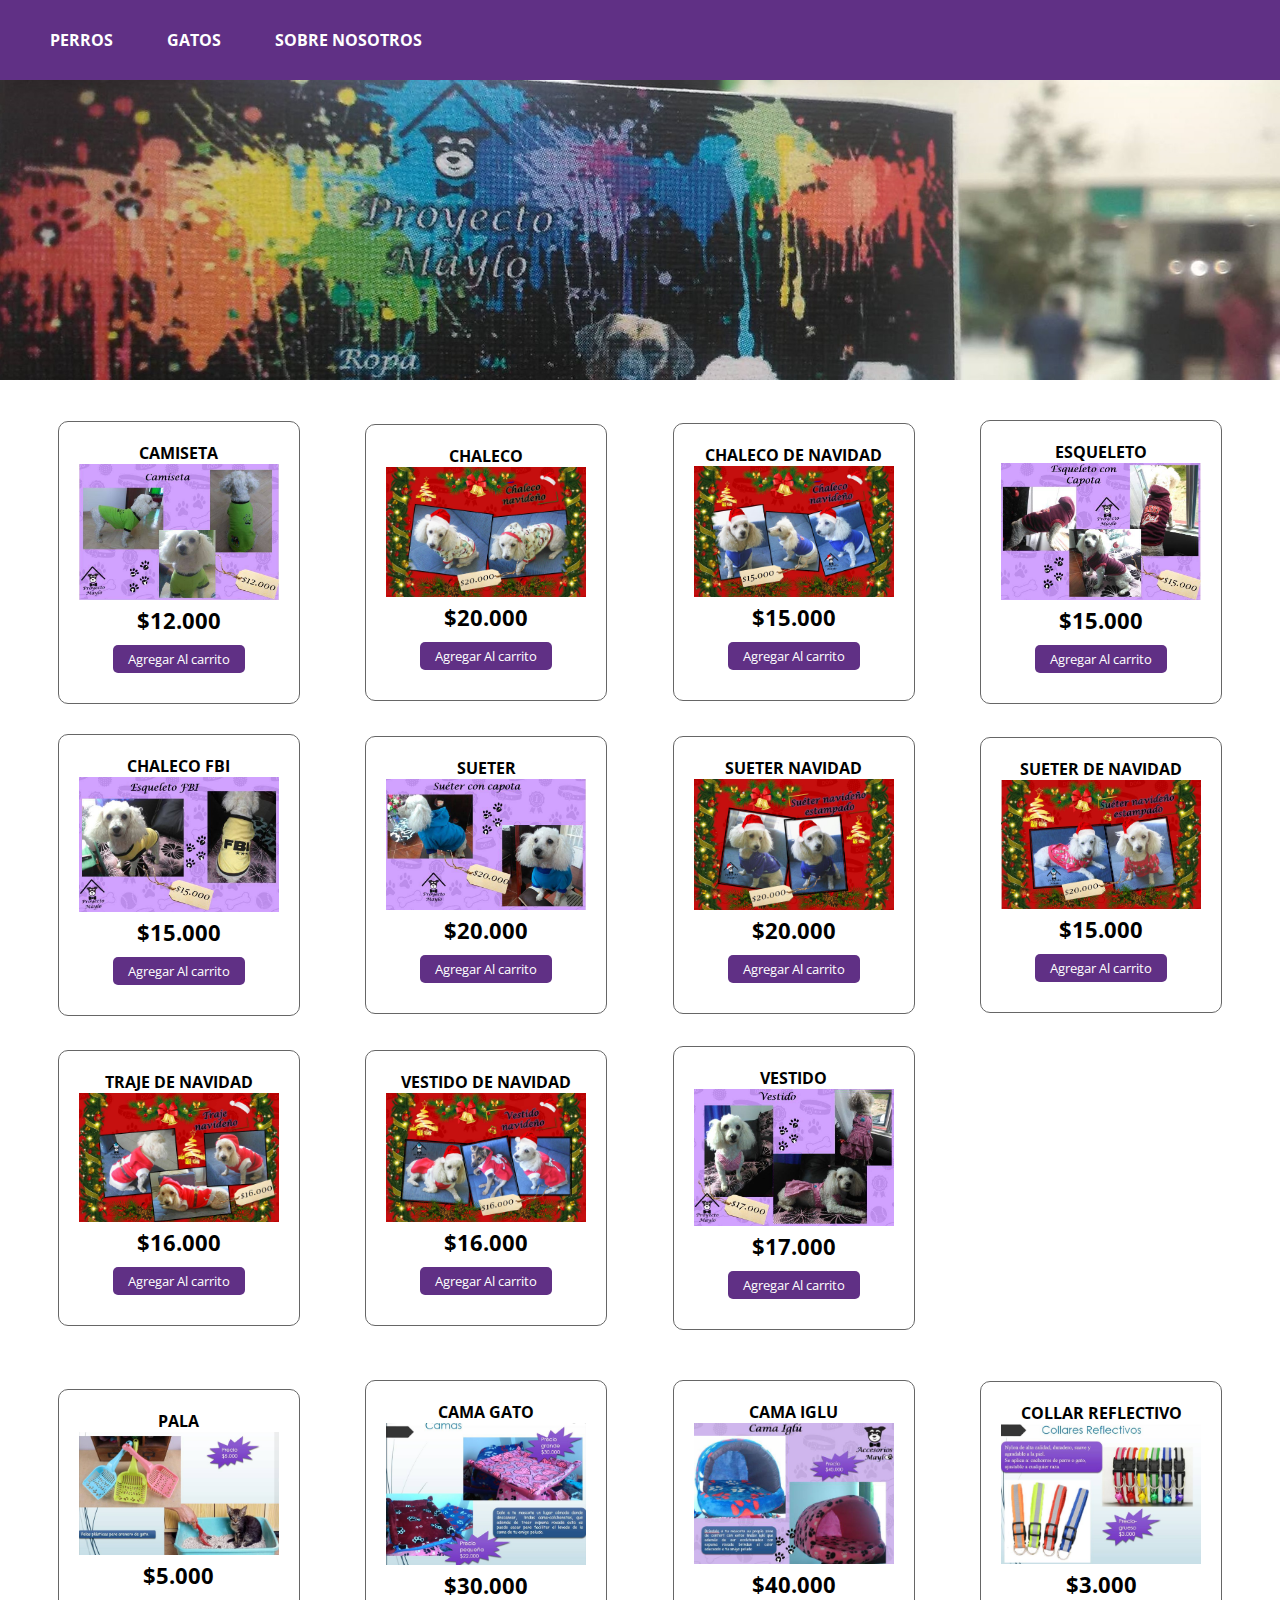
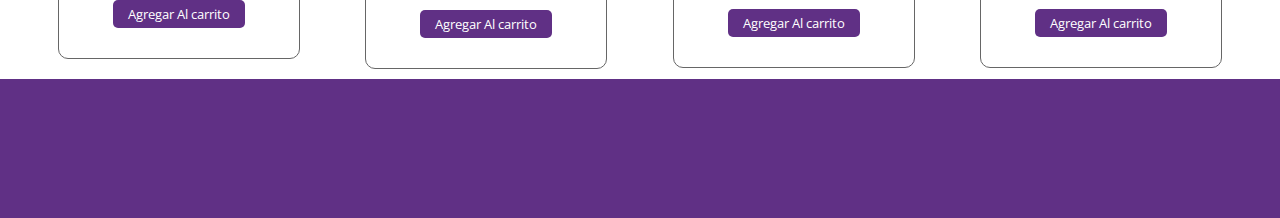
<file: index.html>
<!DOCTYPE html>
<html lang="es">
<head>
	<script src="https://ajax.googleapis.com/ajax/libs/jquery/3.5.1/jquery.min.js"></script>
	<script src="https://maxcdn.bootstrapcdn.com/bootstrap/3.4.1/js/bootstrap.min.js"></script>
    <meta charset="UTF-8">
    <meta http-equiv="X-UA-Compatible" content="IE=edge">
    <meta name="viewport" content="width=device-width, initial-scale=1.0">
    <link rel="stylesheet" href="https://cdnjs.cloudflare.com/ajax/libs/font-awesome/6.2.1/css/all.min.css" integrity="sha512-MV7K8+y+gLIBoVD59lQIYicR65iaqukzvf/nwasF0nqhPay5w/9lJmVM2hMDcnK1OnMGCdVK+iQrJ7lzPJQd1w==" crossorigin="anonymous" referrerpolicy="no-referrer" />
    <link rel="stylesheet" href="estilos.css">
    <script src="app.js" async></script>
    <title>Tienda Maylo</title>
</head>

<body>

    <!--barra Superior-->
    <div class="header">
        <div class="container">
            <nav class="navbar navbar-inverse" role="navigation">
                <div id="main-nav" class="collapse navbar-collapse">
                    <ul class="nav navbar-nav">
                        <li><a href="#seccion-perros">perros</a></li>
                        <li><a href="#seccion-gatos">gatos</a></li>
                        <li><a href="contacto.html">SOBRE NOSOTROS</a></li>
                    </ul>
                </div>
            </nav>
        </div>
    </div>     


    <header>
        <h1> </h1>
    </header>
    <section class="contenedor">
        <!-- Contenedor de elementos -->
        <div class="contenedor-items" id="seccion-perros">
            <div class="item">
                <span class="titulo-item">Camiseta</span>
                <img src="img/camiseta.jpg" alt="" class="img-item">
                <span class="precio-item">$12.000</span>
                <button class="boton-item">Agregar Al carrito</button>
             </div>
             <div class="item">
                <span class="titulo-item">Chaleco</span>
                <img src="img/chaleco_n.jpg" alt="" class="img-item">
                <span class="precio-item">$20.000</span>
                <button class="boton-item">Agregar Al carrito</button>
             </div>
             <div class="item">
                <span class="titulo-item">chaleco de navidad</span>
                <img src="img/chaleco_n2.jpg" alt="" class="img-item">
                <span class="precio-item">$15.000</span>
                <button class="boton-item">Agregar Al carrito</button>
             </div>
             <div class="item">
                <span class="titulo-item">esqueleto</span>
                <img src="img/esqueleto.jpg" alt="" class="img-item">
                <span class="precio-item">$15.000</span>
                <button class="boton-item">Agregar Al carrito</button>
             </div>
             <div class="item">
                <span class="titulo-item">Chaleco FBI</span>
                <img src="img/fbi.jpg" alt="" class="img-item">
                <span class="precio-item">$15.000</span>
                <button class="boton-item">Agregar Al carrito</button>
             </div>
             <div class="item">
                <span class="titulo-item">Sueter</span>
                <img src="img/sueter.jpg" alt="" class="img-item">
                <span class="precio-item">$20.000</span>
                <button class="boton-item">Agregar Al carrito</button>
             </div>
             <div class="item">
                <span class="titulo-item">Sueter Navidad</span>
                <img src="img/sueter_n.jpg" alt="" class="img-item">
                <span class="precio-item">$20.000</span>
                <button class="boton-item">Agregar Al carrito</button>
             </div>
             <div class="item">
                <span class="titulo-item">Sueter de Navidad</span>
                <img src="img/sueter_n2.jpg" alt="" class="img-item">
                <span class="precio-item">$15.000</span>
                <button class="boton-item">Agregar Al carrito</button>
             </div>
             <div class="item">
                <span class="titulo-item">Traje De Navidad</span>
                <img src="img/traje_n.jpg" alt="" class="img-item">
                <span class="precio-item">$16.000</span>
                <button class="boton-item">Agregar Al carrito</button>
             </div>
             <div class="item">
                <span class="titulo-item">Vestido de Navidad</span>
                <img src="img/vestido_n.jpg" alt="" class="img-item">
                <span class="precio-item">$16.000</span>
                <button class="boton-item">Agregar Al carrito</button>
             </div>
             <div class="item">
                <span class="titulo-item">Vestido</span>
                <img src="img/vestido.jpg" alt="" class="img-item">
                <span class="precio-item">$17.000</span>
                <button class="boton-item">Agregar Al carrito</button>
             </div>
        </div>

        <!-- Carrito de Compras -->
        <div class="carrito" id="carrito">
            <div class="header-carrito">
                <h2>Tu Carrito</h2>
            </div>
            <div class="carrito-items">
            </div>
            <div class="carrito-total">
                    <div class="fila">
                        <strong>Tu Total</strong>
                        <span class="carrito-precio-total">
                            $120.000,00
                        </span>
                    </div>
                <div class="numero-Whatsapp" id="whatsapp">
                    <label for="whastapp">Numero de Whatsapp:</label>
                    <input type="whastapp" id="whastapp" name="whastapp" required>
                </div>
                <button class="btn-pagar">Pagar <i class="fa-solid fa-bag-shopping"></i> </button>
            </div>
        </div>

    </section>


        
    <section class="contenedor">
        <!--Aca comienza los productos del catalogo GATOS   -->
        <div class="contenedor-items" id="seccion-gatos">
            <div class="item">
                <span class="titulo-item">Pala</span>
                <img src="img/Pala.png" alt="" class="img-item">
                <span class="precio-item">$5.000</span>
                <button class="boton-item">Agregar Al carrito</button>
             </div>
             <div class="item">
                <span class="titulo-item">Cama Gato</span>
                <img src="img/cama.png" alt="" class="img-item">
                <span class="precio-item">$30.000</span>
                <button class="boton-item">Agregar Al carrito</button>
             </div>
             <div class="item">
                <span class="titulo-item">cama Iglu</span>
                <img src="img/iglu.png" alt="" class="img-item">
                <span class="precio-item">$40.000</span>
                <button class="boton-item">Agregar Al carrito</button>
             </div>
             <div class="item">
                <span class="titulo-item">Collar Reflectivo</span>
                <img src="img/collar.png" alt="" class="img-item">
                <span class="precio-item">$3.000</span>
                <button class="boton-item">Agregar Al carrito</button>
             </div>
             
        </div>
    </section>

    <!--Parte de las redes sociales-->
    <footer>
        <div class="container">
            <div class="row">
                <div class="col-md-4">
                    <p></p>
                </div>
                <div class="col-md-4">
                    <ul class="social-icons">
                        <li><a href="https://www.facebook.com/AccesoriosMaylo?locale=es_LA"><i class="fab fa-facebook"></i></a></li>
                        <li><a href="https://wa.link/mzo0ie"><i class="fab fa-whatsapp"></i></a></li>
                        <li><a href="https://mail.google.com/mail/u/0/#inbox?compose=DmwnWtMrmHWWlCVvrjRpbSKMwzbKbLWrtrnLkdkwGCvpkxKzphlwlMmkfvbFnTFXPxKDRlrDlvgB"><i class="fab fa-google"></i></a></li>
                    </ul>
                </div>
                <div class="col-md-4">
                    <p></p>
                </div>
            </div>
        </div>
    </footer>


    <script>
        // Función para el desplazamiento suave en secciones
        function smoothScroll(target, duration) {
          var targetElement = document.querySelector(target);
          var targetPosition = targetElement.getBoundingClientRect().top;
          var startPosition = window.pageYOffset;
          var distance = targetPosition - startPosition;
          var startTime = null;      
          function animation(currentTime) {
            if (startTime === null) startTime = currentTime;
            var timeElapsed = currentTime - startTime;
            var scrollAmount = ease(timeElapsed, startPosition, distance, duration);
            window.scrollTo(0, scrollAmount);
            if (timeElapsed < duration) requestAnimationFrame(animation);
          }
      
          // Función de aceleración
          function ease(t, b, c, d) {
            t /= d / 2;
            if (t < 1) return (c / 2) * t * t + b;
            t--;
            return (-c / 2) * (t * (t - 2) - 1) + b;
          }
           requestAnimationFrame(animation);
        }
      
        // Agregar un evento de clic a los enlaces de navegación
        var gatosLink = document.querySelector('a[href="#seccion-gatos"]');
        gatosLink.addEventListener('click', function (e) {
          e.preventDefault();
          smoothScroll('#seccion-gatos', 1000); // Ajusta la duración según tus preferencias
        });

         // Agregar un evento de clic a los enlaces de navegación
         var gatosLink = document.querySelector('a[href="#seccion-perros"]');
        gatosLink.addEventListener('click', function (e) {
          e.preventDefault();
          smoothScroll('#seccion-perros', 1000); // Ajusta la duración según tus preferencias
        });
      </script>

<div id="custom-alert" class="custom-alert">
    <!-- Mensaje de alerta -->
    Este artículo ya está en el carrito. ¡No se permiten duplicados!
</div>

<div id="confirmation-message" class="confirmation-message">
    <!-- Mensaje de confirmacion -->
    Gracias por comprar en la tienda MAYLO
</div>


</body>
</html>
</file>
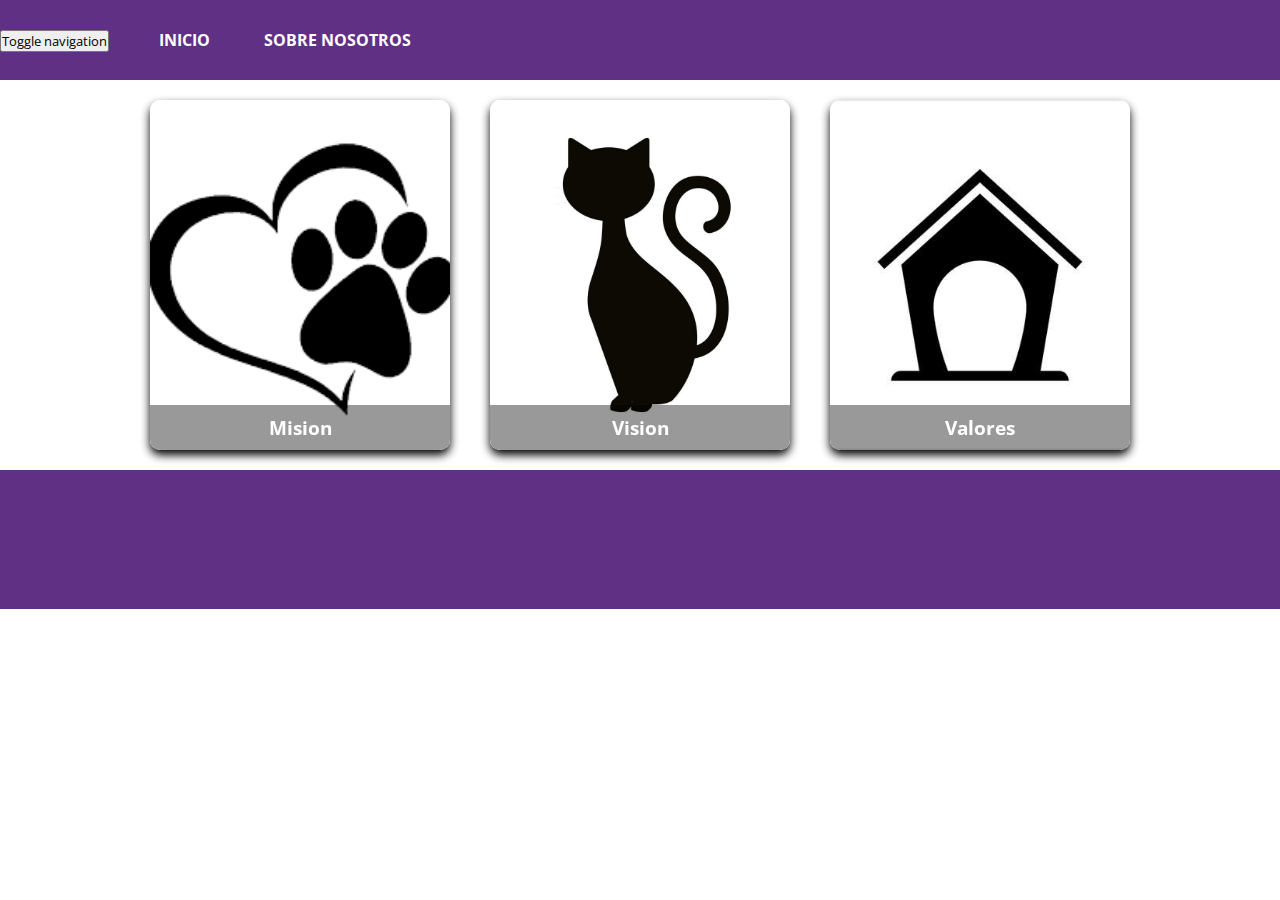
<file: contacto.html>
<!DOCTYPE html>
<html>
    <head>
        <script src="https://ajax.googleapis.com/ajax/libs/jquery/3.5.1/jquery.min.js"></script>
        <script src="https://maxcdn.bootstrapcdn.com/bootstrap/3.4.1/js/bootstrap.min.js"></script>
        <meta charset="UTF-8">
        <meta http-equiv="X-UA-Compatible" content="IE=edge">
        <meta name="viewport" content="width=device-width, initial-scale=1.0">
        <link rel="stylesheet" href="https://cdnjs.cloudflare.com/ajax/libs/font-awesome/6.2.1/css/all.min.css" integrity="sha512-MV7K8+y+gLIBoVD59lQIYicR65iaqukzvf/nwasF0nqhPay5w/9lJmVM2hMDcnK1OnMGCdVK+iQrJ7lzPJQd1w==" crossorigin="anonymous" referrerpolicy="no-referrer" />
        <link rel="stylesheet" href="estilos.css">
        <script src="app.js" async></script>
        <title>Tienda Maylo</title>
    </head>

</body>
    <!--barra Superior-->
    <div class="header">
        <div class="container">
            <nav class="navbar navbar-inverse" role="navigation">
                <div class="navbar-header">
                    <button type="button" id="nav-toggle" class="navbar-toggle" data-toggle="collapse" data-target="#main-nav">
                        <span class="sr-only">Toggle navigation</span>
                        <span class="icon-bar"></span>
                        <span class="icon-bar"></span>
                        <span class="icon-bar"></span>
                    </button>
                </div>
                <div id="main-nav" class="collapse navbar-collapse">
                    <ul class="nav navbar-nav">
                        <li><a href="index.html">INICIO</a></li>
                        <li><a href="contacto.html">SOBRE NOSOTROS</a></li>
                    </ul>
                </div>
            </nav>
        </div>
    </div>



<div class="card-container">
    <div class="card">
        <div class="face front">
            <img src="img/mision.png" alt="">
            <h3>Mision</h3>
        </div>
        <div class="face back">
            <h3>Mision</h3>
            <p> Nuestra misión es vender productos de una muy buena calidad. Con el propósito de entregar a nuestros clientes productos buenos y duraderos. Además de esto brindarles un servicio oportuno y amable. </p>
        </div>
    </div>

    <div class="card">
        <div class="face front">
            <img src="img/vision.jpg" alt="">
            <h3>Vision</h3>
        </div>
        <div class="face back">
            <h3>Vision</h3>
            <p>Ser una de las mejores tiendas por internet ofreciendo a nuestros clientes los mejores productos y buscar satisfacer las necesidades de nuestro cliente para que se obtenga una mejor experiencia y así tener una mejor diversidad de productos y cada vez ser más reconocidos.</p>
        </div>
    </div>

    <div class="card">
        <div class="face front">
            <img src="img/valores.jpg" alt="">
            <h3>Valores</h3>
        </div>
        <div class="face back">
            <h3>Valores</h3>
            <p>Los valores corporativos son importantes porque son el reflejo de una buena cultura comercial, calidad de los productos, desarrollo de la comunicación y el servicio al cliente, tenemos Puntualidad Transparencia Responsabilidad</p>
        </div>
    </div> 
</div>


  
    <footer>
        <div class="container">
            <div class="row">
                <div class="col-md-4">
                    <p></p>
                </div>
                <div class="col-md-4">
                    <ul class="social-icons">
                        <li><a href="https://www.facebook.com/AccesoriosMaylo?locale=es_LA"><i class="fab fa-facebook"></i></a></li>
                        <li><a href="https://wa.link/mzo0ie"><i class="fab fa-whatsapp"></i></a></li>
                        <li><a href="https://mail.google.com/mail/u/0/#inbox?compose=DmwnWtMrmHWWlCVvrjRpbSKMwzbKbLWrtrnLkdkwGCvpkxKzphlwlMmkfvbFnTFXPxKDRlrDlvgB"><i class="fab fa-google"></i></a></li>
                    </ul>
                </div>
                <div class="col-md-4">
                    <p></p>
                </div>
            </div>
        </div>
    </footer>

</body>
</html>
</file>
<file: estilos.css>
/* Aca se importan las fuentes que se usaran */
@import url('https://fonts.googleapis.com/css2?family=Open+Sans:wght@300;400;500;600&family=Titillium+Web:wght@200;300;400;600;700&display=swap');
*{
    margin: 0;
    padding:0;
    font-family: 'Open Sans';
}

/* Estilos para la barra de navegación */
.navbar {
    background-color: #603085; 
    border: none; 
    width: 100%; 
    height: 80px; 
    display: flex; 
    align-items: center; 
}

/* Estilos para los elementos de la lista en la barra de navegación */
.navbar-nav li {
    display: inline-block; 
    margin-left: 50px; 
}

/* Estilos para los enlaces en la barra de navegación */
.navbar-nav li a {
    color: #fff; 
    font-weight: bold; 
    text-transform: uppercase; 
    text-decoration: none; 
}





/* Se define la Imagen de cabecera o portada */
header{
    background: url(img/header.jpg);
    background-size: cover;
    background-position:center;
    height: 300px;
}
header h1{
    text-align: right;
    font-size: 35px;
    color: #fff;
    padding: 30px 0;
}

/* Se va a agregar estilos al contenedor de imagenes*/
.contenedor{
    max-width: 1200px;
    padding: 10px;
    margin: auto;
    display: flex;
    justify-content: space-between;
    contain: paint;
}

/* SECCION CONTENEDOR DE ITEMS */
.contenedor .contenedor-items{
    margin-top: 30px;
    display: grid;
    grid-template-columns: repeat(auto-fit, minmax(220px, 1fr));
    grid-gap:30px;
    grid-row-gap: 30px;
    /* width: 60%; */
    width: 100%;
    transition: .3s;
}

/* Encapsula las imagenes */
.contenedor .contenedor-items .item{
    max-width: 200px;
    margin: auto;
    border: 1px solid #666;
    border-radius: 10px;
    padding: 20px;
    transition: .3s;
}
.contenedor .contenedor-items .item .img-item{
    width: 100%;
}

/* cuando se acerca el cursor se mueve la imagen*/
.contenedor .contenedor-items .item:hover{
    box-shadow: 0 0 10px #666;
    scale: 1.25;
}

/* Ajusta la letra(nombre) del articulo*/
.contenedor .contenedor-items .item .titulo-item{
    display: block;
    font-weight: bold;
    text-align: center;
    text-transform: uppercase;
}

/* Ajusta la letra del precio*/
.contenedor .contenedor-items .item .precio-item{
    display: block;
    text-align: center;
    font-weight: bold;
    font-size: 22px;
}

/* Ajusta el boton de "agregar Al Carrito"*/
.contenedor .contenedor-items .item .boton-item{
    display: block;
    margin: 10px auto;
    border: none;
    background-color: #603085;
    color: #fff;
    padding: 5px 15px;
    border-radius: 5px;
    cursor: pointer;
}

/* seccion carrito */
.carrito{
    border: 1px solid #666;
    width: 35%;
    margin-top: 30px;
    border-radius: 10px;
    overflow: hidden;
    margin-bottom: auto;
    position: sticky !important;
    top: 0;
    transition: .3s;
    margin-right: -100%;
    opacity: 0;
}
.carrito .header-carrito{
    background-color: #603085;
    color: #fff;
    text-align: center;
    padding: 30px 0;
}

.carrito .numero-Whatsapp{
    background-color: #603085;
    color: #fff;
    text-align: center;
    padding: 30px 0;
}
.carrito .carrito-item{
    display: flex;
    align-items: center;
    position: relative;
    border-bottom: 1px solid #666;
    padding: 20px;
}
.carrito .carrito-item img{
    margin-right: 20px;
}
.carrito .carrito-item .carrito-item-titulo{
    display: block;
    font-weight: bold;
    margin-bottom: 10px;
    text-transform: uppercase;
}
.carrito .carrito-item .selector-cantidad{
    display: inline-block;
    margin-right: 25px;
}
.carrito .carrito-item .carrito-item-cantidad{
    border: none;
    font-size: 18px;
    background-color: transparent;
    display: inline-block;
    width:30px;
    padding: 5px;
    text-align: center;
}
.carrito .carrito-item .selector-cantidad i{
    font-size: 18px;
    width: 32px;
    height: 32px;
    line-height: 32px;
    text-align: center;
    border-radius: 50%;
    border: 1px solid #000;
    cursor: pointer;
}
.carrito .carrito-item .carrito-item-precio{
    font-weight: bold;
    display: inline-block;
    font-size: 18px;
    margin-bottom: 5px;
}
.carrito .carrito-item .btn-eliminar{
    position: absolute;
    right: 15px;
    top: 15px;
    color: #000;
    font-size: 20px;
    width: 40px;
    height: 40px;
    line-height: 40px;
    text-align: center;
    border-radius: 50%;
    border: 1px solid #000;
    cursor: pointer;
    display: block;
    background: transparent;
    z-index: 20;
}
.carrito .carrito-item .btn-eliminar i{
    pointer-events: none;
}

.carrito-total{
    background-color: #f3f3f3;
    padding: 30px;
}
.carrito-total .fila{
    display: flex;
    justify-content: space-between;
    align-items: center;
    font-size: 22px;
    font-weight: bold;
    margin-bottom: 10px;
}
.carrito-total .btn-pagar{
    display: block;
    width: 100%;
    border: none;
    background: #4CAF50;
    color: #fff;
    border-radius: 5px;
    font-size: 18px;
    padding: 20px;
    display: flex;
    justify-content: space-between;
    align-items: center;
    cursor: pointer;
    transition: .3s;
}
.carrito-total .btn-pagar:hover{
    scale: 1.05;
}

/* SECCION RESPONSIVE */
@media screen and (max-width: 850px) {
    .contenedor {
      display: block;
    }
    .contenedor-items{
        width: 100% !important;
    }
    .carrito{
        width: 100%;
    }
  }


  
/* Estiliza el footer */
footer {
    background-color: #603085; 
    padding: 20px 0;
}

/* Estiliza las redes sociales */
.social-icons a {
    color: #fff;
    font-size: 24px;
    margin-right: 10px; 
}

/* Estiliza las columnas en el footer */
.col-md-4 {
    text-align: center; 
}



/* Estilos de la seccion "sobre nosotros" */
.card-container {
    display: flex;
    flex-wrap: wrap; 
    justify-content: center;
}


.card {
    position: relative;
    width: 300px;
    height: 350px;
    margin: 20px;
}

.card .face {
    position: absolute;
    width: 100%;
    height: 100%;
    backface-visibility: hidden;
    border-radius: 10px;
    overflow: hidden;
    transition: .5s;
}

.card .front {
    transform: perspective(600px) rotateY(0deg);
    box-shadow: 0 5px 10px #000;
}

.card .front img {
    position: absolute;
    width: 100%;
    height: 100%;
    object-fit: cover;
}

.card .front h3 {
    position: absolute;
    bottom: 0;
    width: 100%;
    height: 45px;
    line-height: 45px;
    color: #fff;
    background: rgba(0,0,0,.4);
    text-align: center;
}

.card .back {
    transform: perspective(600px) rotateY(180deg);
    background-color: #603085;
    padding: 15px;
    color: #f3f3f3;
    display: flex;
    flex-direction: column;
    justify-content: center;
    align-items: center; 
    text-align: center;
    box-shadow: 0 5px 10px #000;
}

.card .back h3 {
    font-size: 30px;
    margin-top: 20px;
    letter-spacing: 2px;
}

.card .back p {
    letter-spacing: 1px;
} 

.card:hover .front {
    transform: perspective(600px) rotateY(180deg);
}

.card:hover .back {
    transform: perspective(600px) rotateY(360deg);
}


/* Estilo para el mensaje de alerta */
.custom-alert {
    display: none;
    position: fixed;
    top: 10px;
    left: 50%;
    transform: translateX(-50%);
    background-color: #603085;
    color: #ccc;
    padding: 10px 20px;
    border: 1px solid #603085;
    border-radius: 5px;
    box-shadow: 0px 0px 10px rgba(0, 0, 0, 0.2);
    z-index: 1000;
}

/* Estilo para animación de entrada */
.custom-alert.show {
    display: block;
    animation: fade-in 0.5s ease-in-out;
}

@keyframes fade-in {
    0% {
        opacity: 0;
    }
    100% {
        opacity: 1;
    }
}

/* Estilo para el mensaje de confirmación  */
.confirmation-message {
    display: none;
    position: fixed;
    top: 10px;
    left: 50%;
    transform: translateX(-50%);
    background-color: #4CAF50;
    color: #fff;
    padding: 10px 20px;
    border-radius: 5px;
    box-shadow: 0px 0px 10px rgba(0, 0, 0, 0.2);
    z-index: 1000;
}

/* Estilo para animación de entrada */
.confirmation-message.show {
    display: block;
    animation: fade-in 0.5s ease-in-out;
}

@keyframes fade-in {
    0% {
        opacity: 0;
    }
    100% {
        opacity: 1;
    }
}
</file>
